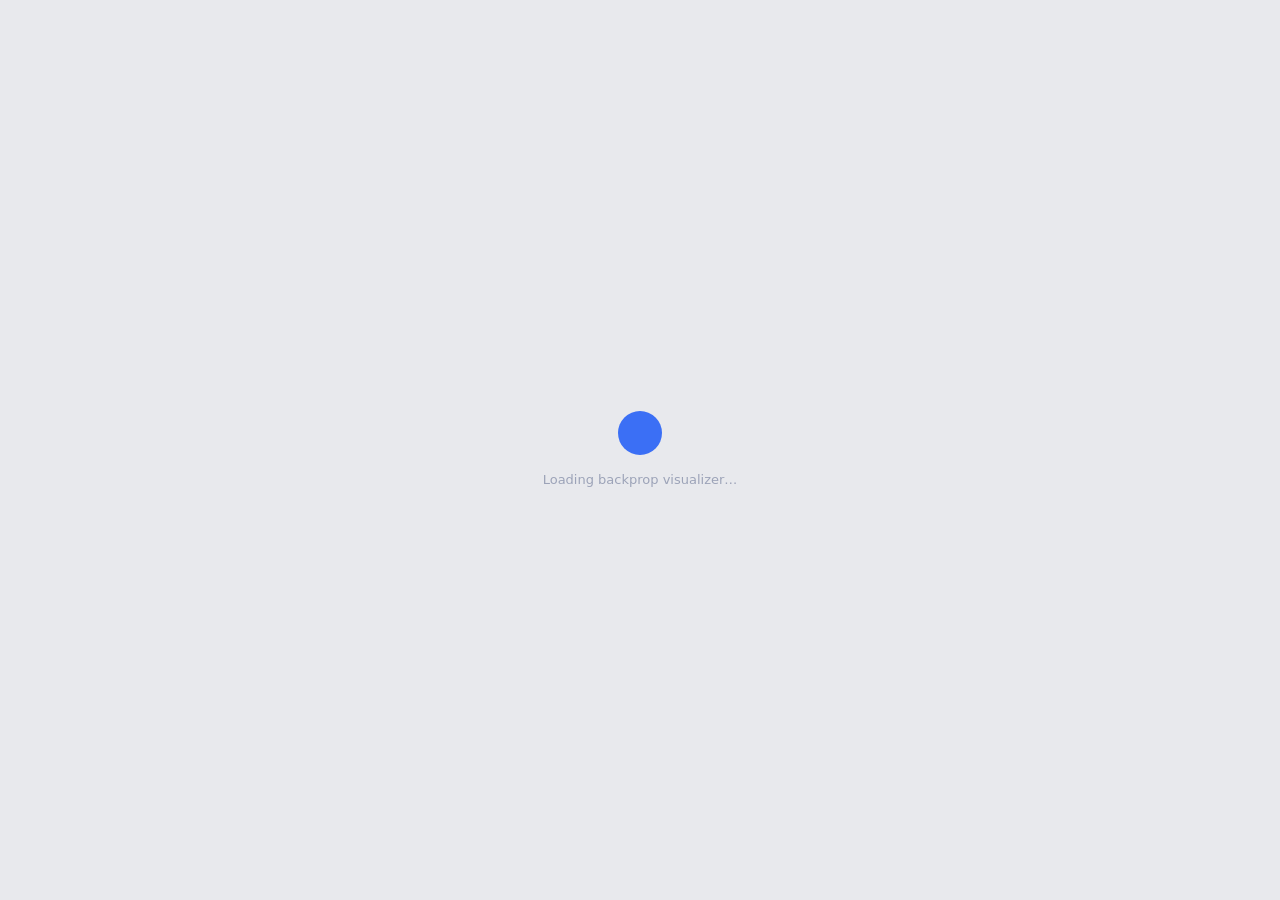
<file: TeachingNNs/backprop-visualizer/index.html>
<!DOCTYPE html>
<html lang="en">
<head>
<meta charset="UTF-8">
<title>Backpropagation Flowchart Visualizer</title>
<meta name="viewport" content="width=device-width, initial-scale=1">
<link rel="stylesheet" href="styles.css">
<link rel="stylesheet" href="https://pyscript.net/releases/2024.11.1/core.css">
<script type="module" src="https://pyscript.net/releases/2024.11.1/core.js"></script>
<script src="https://cdn.plot.ly/plotly-2.32.0.min.js"></script>
</head>
<body>
<div id="loading-splash" class="loading-splash">
  <div class="loading-orb"></div>
  <div class="loading-label">Loading backprop visualizer…</div>
</div>
<div id="app" class="page-wrap hidden">
  <div id="left-panel" class="card panel">
    <div id="setup-row">
      <label>P1 (<input id="p1x" type="number" value="1" class="eq-num-input tiny">, <input id="p1y" type="number" value="2" class="eq-num-input tiny">)</label>
      <label>P2 (<input id="p2x" type="number" value="2" class="eq-num-input tiny">, <input id="p2y" type="number" value="4" class="eq-num-input tiny">)</label>
      <label>Error
        <select id="error-select" class="channel-select">
          <option value="mse">MSE</option>
          <option value="mae">MAE</option>
          <option value="custom">Custom…</option>
        </select>
      </label>
      <input id="custom-error-input" class="custom-eq-input hidden" placeholder="e.g. abs(pred - y)**1.5">
      <label>Learning rate <input id="lr-input" type="number" value="0.1" step="0.01" class="eq-num-input wide"></label>
      <button id="randomize-btn" class="btn-add-device btn-small">🎲 Randomize Weights</button>
    </div>
    <div id="network-diagram-panel">
      <div class="section-label">Current Network</div>
      <div class="net-diagram" id="live-network-diagram">
        <div class="node-card input-node tip" data-tip="x — the input feature value">x</div>
        <div class="flow-arrow">→</div>
        <div class="eq-node linear-node tip" id="live-network-eq" data-tip="ŷ = w·x + b — current model">w·x + b</div>
        <div class="eq-op">→</div>
        <div class="node-card output-node tip" data-tip="ŷ — network's output for x">y</div>
      </div>
    </div>
    <div id="explanation-row">
      <div id="w-slice-panel" class="slice-plot-panel slice-plot-inactive">
        <div class="section-label">Loss vs w</div>
        <div id="w-slice-plot"></div>
      </div>
      <div id="flowchart-panel">
        <!-- flowchart skeleton is built once by main.py and updated in place -->
      </div>
      <div id="b-slice-panel" class="slice-plot-panel slice-plot-inactive">
        <div class="section-label">Loss vs b</div>
        <div id="b-slice-plot"></div>
      </div>
    </div>
    <div id="controls-row">
      <div class="play-controls">
        <button id="back-epoch-btn" class="btn-flow-control btn-back" title="Back an Epoch">‹‹</button>
        <button id="back-step-btn" class="btn-flow-control btn-back" title="Back a Step">‹</button>
        <button id="step-btn" class="btn-flow-control" title="Step">›</button>
        <button id="epoch-btn" class="btn-flow-control" title="Run Epoch">››</button>
      </div>
    </div>
    <button id="toggle-explanation-btn" class="btn-toggle-explanation">Hide Explanation</button>
    <div class="play-float-group">
      <button id="reset-btn" class="btn-flow-control btn-reset" title="Reset">⟲</button>
      <button id="play-pause-btn" class="btn-flow-control btn-play-float" title="Play">▶</button>
    </div>
  </div>
  <div id="right-panel" class="panel">
    <div class="card plot-card">
      <h3>Network Prediction</h3>
      <div id="prediction-plot"></div>
    </div>
    <div class="card plot-card">
      <div id="loss-plot"></div>
    </div>
  </div>
</div>
<script type="py" src="./main.py" config="./pyscript.toml"></script>
</body>
</html>
</file>
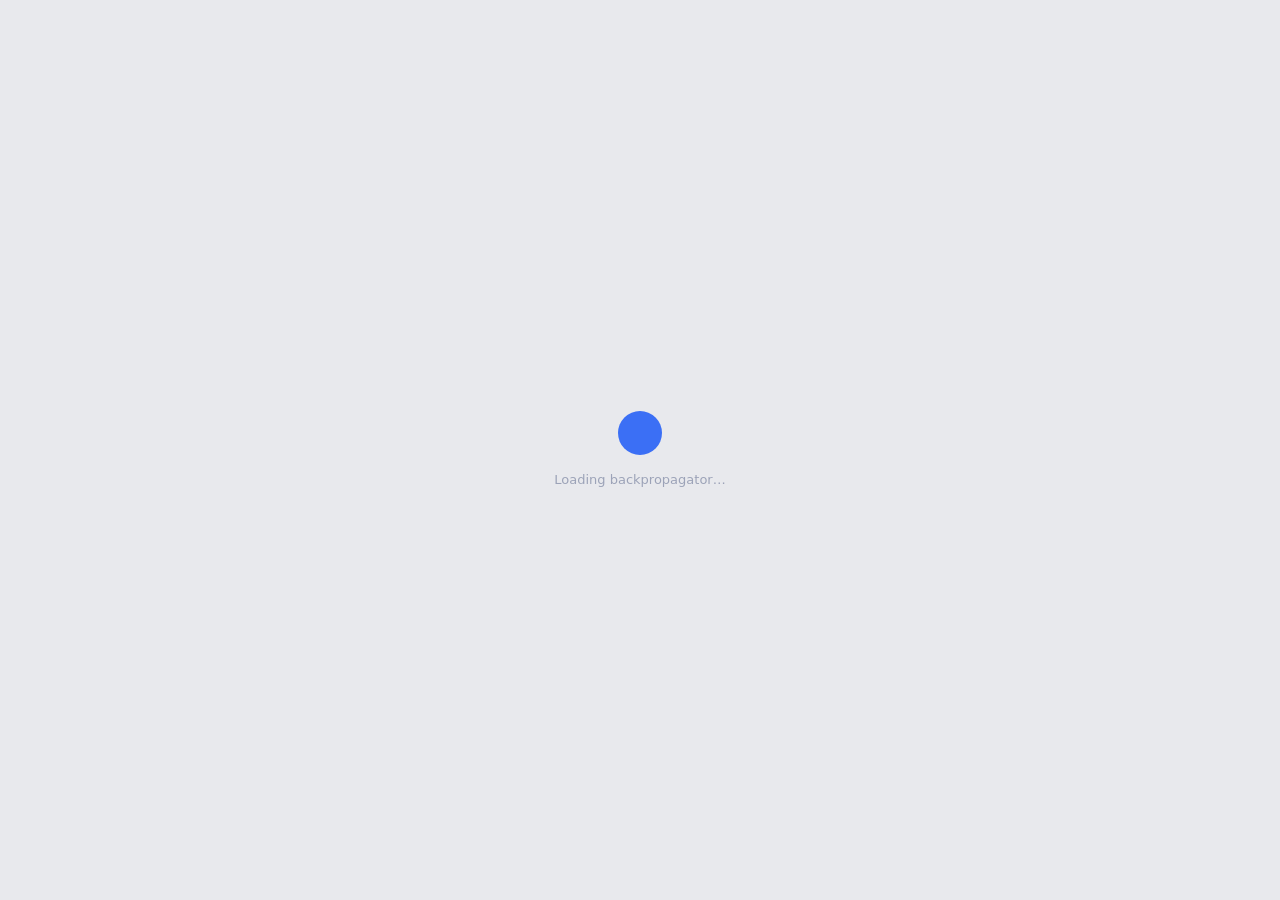
<file: TeachingNNs/horizontal-backpropagator/index.html>
<!DOCTYPE html>
<html lang="en">
<head>
<meta charset="UTF-8">
<title>Horizontal Backpropagator</title>
<meta name="viewport" content="width=device-width, initial-scale=1">
<link rel="stylesheet" href="styles.css">
<link rel="stylesheet" href="https://pyscript.net/releases/2026.3.1/core.css">
<script type="module" src="https://pyscript.net/releases/2026.3.1/core.js"></script>
<script src="https://cdn.plot.ly/plotly-2.32.0.min.js"></script>
</head>
<body>
<div id="loading-splash" class="loading-splash">
    <div class="loading-orb"></div>
    <div class="loading-label">Loading backpropagator…</div>
</div>

<div id="app" class="page-wrap hidden">

    <!-- ── Top panel: full-width network diagram ─────────────────────── -->
    <div class="card top-panel">
        <div class="top-panel-header">
            <div class="section-label">Network</div>
            <div class="top-panel-controls">
                <label class="biases-toggle" title="Include a bias term on every neuron">
                    <input type="checkbox" id="biases-toggle">
                    <span class="toggle-track"><span class="toggle-thumb"></span></span>
                    <span class="toggle-label">Biases</span>
                </label>
                <label class="lr-control" title="Step size used by Step / Run epoch / Play">
                    <span class="lr-label">Learning rate</span>
                    <input type="number" id="lr-input" class="eq-num-input wide" value="0.1" step="0.01" min="0.001">
                </label>
                <button id="randomize-weights-btn" class="btn-pill">🎲 Randomize weights</button>
            </div>
        </div>

        <div class="network-wrap" id="network-wrap">
            <div class="diagram-canvas" id="diagram-canvas">
                <svg id="grad-arrow-svg" class="grad-arrow-svg" aria-hidden="true"></svg>
                <div id="grad-label-layer" class="grad-label-layer"></div>

                <div class="net-diagram">
                    <div class="node-card input-node">x</div>
                    <div class="layers-track" id="layers-track"><!-- built by diagram_render.py --></div>
                    <div class="flow-arrow">→</div>
                    <div class="node-card output-node" id="output-node-box">ŷ</div>
                    <div class="flow-arrow">→</div>
                    <div class="node-card loss-node" id="loss-node-box">
                        L
                        <div class="loss-readout" id="loss-readout">–</div>
                    </div>
                </div>
                <button id="add-layer-btn" class="btn-add-layer" title="Add a layer (one neuron + its own activation function)">
                    + Layer
                </button>
            </div>
        </div>

        <div class="training-controls-row">
            <div class="controls-spacer"></div>
            <div class="play-controls">
                <button id="back-epoch-btn" class="btn-flow-control btn-back" title="Back an Epoch">‹‹</button>
                <button id="back-step-btn" class="btn-flow-control btn-back" title="Back a Step">‹</button>
                <button id="step-btn" class="btn-flow-control" title="Step">›</button>
                <button id="epoch-btn" class="btn-flow-control" title="Run Epoch">››</button>
            </div>
            <div class="play-reset-group">
                <button id="reset-btn" class="btn-flow-control btn-reset" title="Reset">⟲</button>
                <button id="play-pause-btn" class="btn-flow-control btn-play" title="Play">▶</button>
            </div>
        </div>
    </div>

    <!-- ── Bottom half: data table | current fit | loss, side by side ──── -->
    <div class="bottom-row">

        <div class="card dataset-card">
            <div class="panel-header">
                <span class="section-label">Training data</span>
            </div>
            <div class="dataset-table">
                <div class="dataset-row dataset-row-header">
                    <span class="dataset-row-header-x">x</span><span class="dataset-row-header-y">y</span><span></span>
                </div>
                <div class="dataset-rows" id="dataset-rows"></div>
            </div>
            <div class="dataset-add-row" id="dataset-add-row"></div>
        </div>

        <div class="card plot-card">
            <h3>Current fit</h3>
            <div id="fit-plot"></div>
        </div>

        <div class="card plot-card">
            <h3>Loss</h3>
            <div id="loss-plot"></div>
        </div>

    </div>

</div>

<!-- ── Activation help popover ───────────────────────────────── -->
<div id="act-help-popover" class="act-help-popover hidden">
    <div class="act-help-inner">
        <div class="act-help-header">
            <span class="act-help-title">Activation functions</span>
            <button class="btn-icon" id="close-act-help-btn">
                <svg width="15" height="15" viewBox="0 0 24 24" fill="none"
                     stroke="currentColor" stroke-width="2">
                    <path d="M18 6L6 18M6 6l12 12"/>
                </svg>
            </button>
        </div>
        <p class="act-help-intro">
            An activation function is applied to a neuron's weighted output before it becomes
            usable downstream. It introduces non-linearity so the network can learn
            complex patterns.
        </p>
        <div class="act-help-list">
            <div class="act-help-item">
                <span class="act-help-name">None</span>
                <span class="act-help-desc">No transformation. Output passes through unchanged (identity).</span>
            </div>
            <div class="act-help-item">
                <span class="act-help-name">ReLU</span>
                <span class="act-help-desc">Sets negative values to zero. Fast and widely used in deep learning.</span>
            </div>
            <div class="act-help-item">
                <span class="act-help-name">Leaky ReLU</span>
                <span class="act-help-desc">Like ReLU, but negative values get a small slope (×0.01) instead of a hard zero -- keeps a little gradient flowing even when the input is negative.</span>
            </div>
            <div class="act-help-item">
                <span class="act-help-name">Sigmoid</span>
                <span class="act-help-desc">Squashes output to (0, 1). Good for probability outputs.</span>
            </div>
            <div class="act-help-item">
                <span class="act-help-name">Tanh</span>
                <span class="act-help-desc">Squashes output to (−1, 1). Zero-centred, often better than Sigmoid.</span>
            </div>
            <div class="act-help-item">
                <span class="act-help-name">Softplus</span>
                <span class="act-help-desc">Smooth approximation of ReLU. Always positive with no hard zero.</span>
            </div>
        </div>
    </div>
</div>

<script type="py" src="https://raw.githubusercontent.com/tuftsceeo/spike-neural-nets/refs/heads/main/TeachingNNs/horizontal-backpropagator/main.py" config="./pyscript.toml"></script>
</body>
</html>
</file>
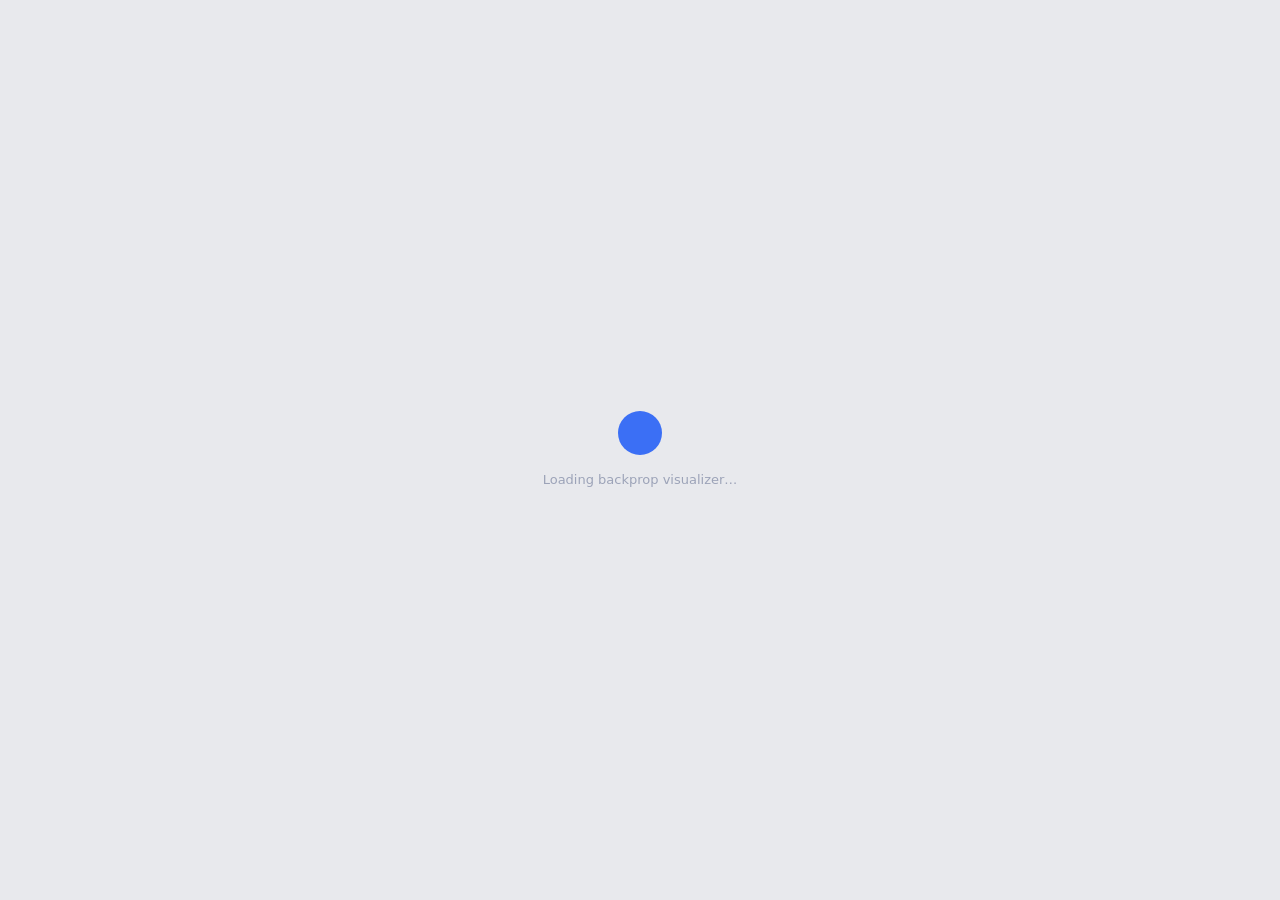
<file: Webpages/gradient-descent-visualization/index.html>
<!DOCTYPE html>
<html lang="en">
<head>
<meta charset="UTF-8">
<title>Gradient Descent Visualizer</title>
<meta name="viewport" content="width=device-width, initial-scale=1">
<link rel="stylesheet" href="styles.css">
<link rel="stylesheet" href="https://pyscript.net/releases/2024.11.1/core.css">
<script type="module" src="https://pyscript.net/releases/2024.11.1/core.js"></script>
<script src="https://cdn.plot.ly/plotly-2.32.0.min.js"></script>
</head>
<body>
<div id="loading-splash" class="loading-splash">
    <div class="loading-orb"></div>
    <div class="loading-label">Loading backprop visualizer…</div>
</div>
<div id="app" class="page-wrap hidden">
    <div id="left-panel" class="card panel">

        <!-- Row 1: error/lr on the left; network diagram truly centered on
             the full panel width (1fr / auto / 1fr grid keeps the center
             column centered regardless of how wide the left column is) -->
        <div id="row-network" class="panel-row">
            <div id="controls-cell">
                <label>Error
                    <select id="error-select" class="channel-select">
                        <option value="mse">MSE</option>
                        <option value="mae">MAE</option>
                        <option value="custom">Custom…</option>
                    </select>
                </label>
                <input id="custom-error-input" class="custom-eq-input hidden" placeholder="e.g. abs(pred - y)**1.5">
                <label>Learning rate <input id="lr-input" type="number" value="0.1" step="0.01" class="eq-num-input wide"></label>
            </div>

            <div id="network-cell">
                <div class="section-label">Current Network</div>
                <div class="net-diagram" id="live-network-diagram">
                    <div class="node-card input-node tip" data-tip="x — the input feature value">x</div>
                    <div class="flow-arrow">→</div>
                    <div class="eq-node linear-node tip" id="live-network-eq" data-tip="ŷ = w·x + b — current model">w·x + b</div>
                    <div class="eq-op">→</div>
                    <div class="node-card output-node tip" data-tip="ŷ — network's output for x">y</div>
                </div>
            </div>

            <button id="randomize-btn" class="btn-add-device btn-small">🎲 Randomize</button>
        </div>

        <!-- Row 2: dataset on the left; pass-through diagrams truly
             centered on the full panel width, same grid trick -->
        <div id="row-dataset" class="panel-row">
            <div id="dataset-section">
                <div class="section-label">Dataset</div>
                <div class="dataset-row">
                    <label>P1 (<input id="p1x" type="number" value="1" class="eq-num-input tiny">, <input id="p1y" type="number" value="2" class="eq-num-input tiny">)</label>
                </div>
                <div class="dataset-row">
                    <label>P2 (<input id="p2x" type="number" value="2" class="eq-num-input tiny">, <input id="p2y" type="number" value="4" class="eq-num-input tiny">)</label>
                </div>
            </div>

            <div id="point-pass-stack">
                <!-- point-box-p1 / point-box-p2 (forward-pass mini diagrams)
                     are built once by main.py -->
            </div>
        </div>

        <!-- Row 3: calculations / error plots (unchanged) -->
        <div id="bottom-section">
            <div id="w-slice-panel" class="slice-plot-panel slice-plot-inactive">
                <div class="section-label">Loss vs w</div>
                <div id="w-slice-plot"></div>
            </div>
            <div id="flowchart-panel">
                <!-- flowchart skeleton (error/grad/update/final rows) is built once by main.py -->
            </div>
            <div id="b-slice-panel" class="slice-plot-panel slice-plot-inactive">
                <div class="section-label">Loss vs b</div>
                <div id="b-slice-plot"></div>
            </div>
        </div>

        <!-- Row 4: buttons (unchanged) -->
        <div id="controls-row">
            <div class="play-controls">
                <button id="back-epoch-btn" class="btn-flow-control btn-back" title="Back an Epoch">‹‹</button>
                <button id="back-step-btn" class="btn-flow-control btn-back" title="Back a Step">‹</button>
                <button id="step-btn" class="btn-flow-control" title="Step">›</button>
                <button id="epoch-btn" class="btn-flow-control" title="Run Epoch">››</button>
            </div>
        </div>
        <button id="toggle-explanation-btn" class="btn-toggle-explanation">Hide Explanation</button>
        <div class="play-float-group">
            <button id="reset-btn" class="btn-flow-control btn-reset" title="Reset">⟲</button>
            <button id="play-pause-btn" class="btn-flow-control btn-play-float" title="Play">▶</button>
        </div>
    </div>
    <div id="right-panel" class="panel">
        <div class="card plot-card">
            <h3>Network Prediction</h3>
            <div id="prediction-plot"></div>
        </div>
        <div class="card plot-card">
            <div id="loss-plot"></div>
        </div>
    </div>
</div>
<script type="py" src="./main.py" config="./pyscript.toml"></script>
</body>
</html>
</file>
<file: TeachingNNs/backprop-visualizer/styles.css>
/* ── Reset ─────────────────────────────────────────────────────── */
*, *::before, *::after { box-sizing: border-box; margin: 0; padding: 0; }

:root {
    --page-bg:      #e8e9ed;
    --card-bg:      #ffffff;
    --card-shadow:  0 4px 24px rgba(0,0,0,0.10), 0 1px 4px rgba(0,0,0,0.06);
    --card-radius:  20px;

    --border:       #e2e4ea;
    --border-mid:   #c8cbd6;

    --text-primary:   #1a1d2e;
    --text-secondary: #5a5f7a;
    --text-muted:     #9ca3b8;

    --blue:         #1e40af;
    --blue-bright:  #3b6ff5;
    --blue-light:   #eef2fe;
    --blue-mid:     #b8cafc;

    --teal:         #0891b2;
    --teal-light:   #e0f6fb;
    --teal-dark:    #0e6b7a;

    --orange-dark:  #b45309;

    --amber:        #d97706;
    --amber-light:  #fef3c7;
    --amber-mid:    #fde68a;

    --green:        #059669;
    --green-light:  #d1fae5;

    --purple:       #7c3aed;
    --purple-light: #ede9fe;
    --purple-mid:   #c4b5fd;

    --red:          #dc2626;
    --red-light:    #fee2e2;

    --in-bg:        #f0f9ff;
    --in-border:    #bae6fd;
    --out-bg:       #f0fdf4;
    --out-border:   #bbf7d0;
    --eq-bg:        #fffbeb;
    --eq-border:    #fde68a;

    --flow-bg:      #eaf1ff;
    --flow-border:  #93b4fb;

    --font-ui:   'Plus Jakarta Sans', 'Inter', system-ui, sans-serif;
    --font-mono: 'JetBrains Mono', monospace;
}

html, body {
    height: 100%;
    overflow: hidden;
    background: var(--page-bg);
    color: var(--text-primary);
    font-family: var(--font-ui);
    font-size: 14px;
    line-height: 1.4;
    -webkit-font-smoothing: antialiased;
}

body {
    padding: 14px;
}

/* ── Loading splash ────────────────────────────────────────────── */
.loading-splash {
    position: fixed; inset: 0;
    display: flex; flex-direction: column;
    align-items: center; justify-content: center; gap: 16px;
    background: var(--page-bg); z-index: 999;
}
.loading-orb {
    width: 44px; height: 44px; border-radius: 50%;
    background: var(--blue-bright);
    animation: orb-pulse 1.3s ease-in-out infinite;
}
@keyframes orb-pulse {
    0%, 100% { transform: scale(0.75); opacity: 0.5; }
    50%       { transform: scale(1);   opacity: 1; }
}
.loading-label { font-size: 13px; color: var(--text-muted); }

/* ── Page layout: everything fits in the viewport, no page scroll ── */
.page-wrap {
    width: 100%;
    height: calc(100vh - 28px);
    display: flex;
    flex-direction: row;
    align-items: stretch;
    gap: 14px;
}

.panel {
    display: flex;
    flex-direction: column;
    gap: 12px;
    min-width: 0;
    min-height: 0;
}

#left-panel {
    flex: 1 1 62%;
    min-width: 0;
    min-height: 0;
    padding: 14px 18px;
    display: flex;
    flex-direction: column;
    gap: 10px;
    position: relative;
}

#right-panel {
    flex: 0 0 360px;
    min-height: 0;
}

/* ── Shared card shell ─────────────────────────────────────────── */
.card {
    background: var(--card-bg);
    border-radius: var(--card-radius);
    box-shadow: var(--card-shadow);
}

/* ── Setup row: everything on one line ────────────────────────── */
#setup-row {
    display: flex;
    align-items: center;
    flex-wrap: wrap;
    gap: 10px 16px;
    font-size: 12px;
    font-weight: 600;
    color: var(--text-secondary);
    flex-shrink: 0;
    padding-bottom: 10px;
    border-bottom: 1.5px solid var(--border);
}

#setup-row label {
    display: flex;
    align-items: center;
    gap: 6px;
    white-space: nowrap;
}

.eq-num-input {
    background: var(--blue-light);
    border: 2px solid var(--blue-mid);
    border-radius: 7px;
    color: var(--blue);
    font-family: var(--font-mono);
    font-weight: 700;
    text-align: center;
    transition: border-color 0.15s, background 0.15s;
    -moz-appearance: textfield;
    appearance: textfield;
}
.eq-num-input::-webkit-inner-spin-button,
.eq-num-input::-webkit-outer-spin-button {
    -webkit-appearance: none;
    margin: 0;
}
.eq-num-input:focus {
    outline: none;
    border-color: var(--blue-bright);
    background: #fff;
}

.eq-num-input.tiny {
    width: 36px;
    padding: 3px 4px;
    font-size: 11px;
}

.eq-num-input.wide {
    width: 52px;
    padding: 3px 5px;
    font-size: 11px;
}

.btn-small {
    padding: 6px 14px;
    font-size: 12px;
}

#setup-row.controls-locked {
    opacity: 0.45;
    pointer-events: none;
    filter: grayscale(0.4);
    transition: opacity 0.2s, filter 0.2s;
}

/* ── Live network diagram: always visible, updates as weights change ── */
#network-diagram-panel {
    display: flex;
    flex-direction: column;
    align-items: center;
    padding: 3px 0 16px;
    flex-shrink: 0;
    border-bottom: 1.5px solid var(--border);
    gap: 8px;
}

.section-label {
    font-size: 11px;
    font-weight: 700;
    letter-spacing: 0.08em;
    text-transform: uppercase;
    color: var(--text-muted);
}

#live-network-diagram {
    gap: 14px;
}
#live-network-diagram .node-card {
    font-size: 18px;
    padding: 14px 22px;
    border-radius: 16px;
}
#live-network-diagram .flow-arrow,
#live-network-diagram .eq-op {
    font-size: 26px;
}
#live-network-eq {
    font-size: 20px;
    padding: 16px 26px;
    border-radius: 80px;
}
#live-network-eq.highlight-pulse {
    background: var(--amber-light) !important;
    border-color: var(--amber) !important;
    box-shadow: 0 0 0 4px rgba(217,119,6,0.18);
}

#live-network-eq .dir-arrow {
    margin: 0 3px;
}

#live-network-eq {
    transition: background 0.2s, border-color 0.2s;
}

/* ── Explanation row: w-slice plot | flowchart | b-slice plot ───── */
#explanation-row {
    flex: 1 1 auto;
    min-height: 0;
    display: flex;
    flex-direction: row;
    align-items: stretch;
    gap: 10px;
    width: 100%;
}

/* ── Flowchart panel: single, non-scrolling, fills remaining space ── */
#flowchart-panel {
    flex: 1 1 46%;
    min-width: 0;
    min-height: 0;
    display: flex;
    flex-direction: column;
    align-items: center;
    justify-content: center;
    overflow: visible;
}

/* ── Slim side plots showing E vs w (left) and E vs b (right) ───── */
.slice-plot-panel {
    flex: 1 1 27%;
    min-width: 0;
    min-height: 0;
    display: flex;
    flex-direction: column;
    gap: 3px;
    padding: 0 4px;
    /* Nudge down so the plot body lines up with the flowchart's
       flow-wrap section rather than overlapping the point-calc
       boxes sitting above it. */
    margin-top: 56px;
    transition: opacity 0.2s, filter 0.2s;
}

.slice-plot-panel .section-label {
    font-size: 9px;
    text-align: center;
    flex-shrink: 0;
}

#w-slice-plot, #b-slice-plot {
    flex: 1 1 auto;
    min-height: 0;
    width: 100%;
}

.slice-plot-inactive {
    opacity: 0.35;
    filter: grayscale(0.6);
}

.epoch-block {
    width: 100%;
    height: 100%;
    display: flex;
    flex-direction: column;
    justify-content: center;
    gap: 10px;
}

.epoch-block-header {
    font-size: 12px;
    font-weight: 700;
    letter-spacing: 0.08em;
    text-transform: uppercase;
    color: var(--text-muted);
    text-align: center;
    flex-shrink: 0;
}

.point-row {
    display: flex;
    justify-content: center;
    align-items: stretch;
    gap: 24px;
    flex-wrap: nowrap;
    flex-shrink: 0;
    width: 100%;
}

.point-calc-box {
    display: flex;
    align-items: center;
    gap: 6px;
    border: 2px solid var(--border-mid);
    border-radius: 14px;
    padding: 6px 10px;
    background: #f8f9fc;
    transition: opacity 0.2s, filter 0.2s, border-color 0.2s, background 0.2s;
    flex: 0 0 auto;
    min-width: 0;
}

.net-diagram {
    display: flex;
    align-items: center;
    gap: 6px;
}

.net-diagram .flow-arrow {
    color: var(--text-muted);
    font-size: 14px;
    font-weight: 700;
}

.linear-node {
    background: var(--eq-bg);
    border: 2px solid var(--eq-border);
    border-radius: 10px;
    padding: 6px 10px;
    font-size: 12px;
    min-width: 128px;
    text-align: center;
}

.node-card {
    border-radius: 12px;
    border: 2px solid var(--border);
    background: var(--card-bg);
    transition: border-color 0.15s;
    padding: 5px 9px;
    font-family: var(--font-mono);
    font-size: 11px;
    font-weight: 600;
    min-width: 82px;
    text-align: center;
}
.input-node  { background: var(--in-bg);  border-color: var(--in-border); }
.output-node { background: var(--out-bg); border-color: var(--out-border); }

.target-note {
    display: block;
    font-size: 9px;
    font-weight: 600;
    color: var(--text-muted);
    margin-top: 1px;
}

/* ── Equation oval node ────────────────────────────────────────── */
.eq-node {
    width: max-content;
    min-width: 108px;
    background: var(--eq-bg);
    border: 2.5px solid var(--eq-border);
    border-radius: 60px;
    padding: 7px 13px;
    display: flex;
    align-items: center;
    justify-content: center;
    font-family: var(--font-mono);
    font-size: 12px;
    font-weight: 700;
    color: var(--text-primary);
    white-space: nowrap;
}

.eq-op {
    color: var(--amber);
    font-weight: 700;
    font-size: 14px;
    margin: 0 4px;
}

/* Flowchart explainer boxes (error/grad/update/final) are blue;
   the linear-node in the network diagrams stays yellow (.eq-node default). */
.error-node, .grad-node, .update-node {
    background: var(--flow-bg) !important;
    border-color: var(--flow-border) !important;
}

.custom-eq-input {
    background: #fff;
    border: 1.5px solid var(--purple-mid);
    border-radius: 8px;
    font-family: var(--font-mono);
    font-size: 11px;
    font-weight: 600;
    color: var(--text-primary);
    padding: 5px 8px;
    min-width: 160px;
}
.custom-eq-input:focus { outline: none; border-color: var(--purple); }

.channel-select {
    background: var(--blue-light);
    border: 2px solid var(--blue-mid);
    border-radius: 7px;
    color: var(--blue);
    font-family: var(--font-ui);
    font-size: 11px;
    font-weight: 700;
    padding: 4px 7px; cursor: pointer;
    transition: border-color 0.15s, background 0.15s;
}
.channel-select:focus { outline: none; border-color: var(--blue-bright); background: #fff; }
.channel-select:hover { background: #dbeafe; }

.hidden { display: none !important; }

/* ── Hover tooltips: short calc explainer on any diagram node ────── */
.tip {
    position: relative;
    cursor: help;
}
.tip::after {
    content: attr(data-tip);
    position: absolute;
    bottom: calc(100% + 9px);
    left: 50%;
    transform: translateX(-50%) translateY(4px);
    background: var(--text-primary);
    color: #fff;
    font-family: var(--font-ui);
    font-size: 10.5px;
    font-weight: 600;
    line-height: 1.3;
    padding: 6px 10px;
    border-radius: 8px;
    white-space: nowrap;
    opacity: 0;
    pointer-events: none;
    transition: opacity 0.15s, transform 0.15s;
    z-index: 60;
    box-shadow: 0 4px 14px rgba(0,0,0,0.22);
}
.tip:hover::after {
    opacity: 1;
    transform: translateX(-50%) translateY(0);
}

.w-color { color: var(--teal-dark) !important; }
.b-color { color: var(--orange-dark) !important; }

/* ── Flowchart rows ────────────────────────────────────────────── */
.flowchart-wrap {
    position: relative;
    display: flex;
    flex-direction: column;
    align-items: center;
    gap: 12px;
    padding: 8px 0 2px;
    flex: 1 1 auto;
    min-height: 0;
    justify-content: center;
}

.flow-row {
    display: flex;
    gap: 20px;
    justify-content: center;
    flex-wrap: wrap;
    position: relative;
    z-index: 2;
    width: 100%;
}

.update-cell {
    display: flex;
    align-items: center;
    gap: 5px;
}

.dir-arrow {
    font-weight: 800;
    font-size: 16px;
    color: var(--text-muted);
}
.dir-arrow.dir-up   { color: var(--green); }
.dir-arrow.dir-down { color: var(--purple); }

.final-param .dir-arrow {
    font-size: 20px;
}

.final-param {
    font-family: var(--font-mono);
    font-size: 12px;
    font-weight: 700;
    color: var(--text-primary);
    display: flex;
    align-items: center;
    gap: 8px;
    background: var(--flow-bg);
    border: 1.5px solid var(--flow-border);
    border-radius: 10px;
    padding: 6px 14px;
    min-width: 100px;
    justify-content: center;
}

/* ── Step-progress states: gray out boxes not yet reached this epoch,
   highlight the box currently being computed in yellow/amber ─────── */
.state-inactive .eq-node,
.state-inactive .final-param,
.state-inactive.point-calc-box {
    opacity: 0.35;
    filter: grayscale(0.6);
}

.state-active .eq-node:not(.linear-node),
.state-active .final-param,
.state-active.point-calc-box {
    background: var(--amber-light) !important;
    border-color: var(--amber) !important;
    box-shadow: 0 0 0 3px rgba(217,119,6,0.15);
}

.state-done .eq-node,
.state-done .final-param,
.state-done.point-calc-box {
    opacity: 1;
    filter: none;
}

/* ── Bottom controls row: compact, three play buttons only ───────── */
#controls-row {
    display: flex;
    align-items: center;
    justify-content: center;
    flex-shrink: 0;
    padding-top: 8px;
    border-top: 1.5px solid var(--border);
}

.play-controls {
    display: flex;
    align-items: center;
    gap: 10px;
}

.btn-flow-control {
    width: 46px; height: 46px;
    border-radius: 50%;
    border: none;
    background: var(--blue-bright);
    color: #fff;
    font-size: 17px;
    font-weight: 700;
    cursor: pointer;
    display: flex; align-items: center; justify-content: center;
    box-shadow: 0 3px 12px rgba(59,111,245,0.35);
    transition: opacity 0.15s, transform 0.1s;
}
.btn-flow-control:hover:not(:disabled) { opacity: 0.88; }
.btn-flow-control:active:not(:disabled) { transform: scale(0.94); }
.btn-flow-control:disabled { opacity: 0.35; cursor: not-allowed; }
.btn-flow-control.is-playing {
    background: var(--red);
    box-shadow: 0 3px 12px rgba(220,38,38,0.30);
}

.btn-flow-control.btn-back {
    background: var(--purple);
    box-shadow: 0 3px 12px rgba(124,58,237,0.35);
}

/* Play + Reset float together in the bottom-right corner of the
   panel, separate from the step/epoch/back controls. */
.play-float-group {
    position: absolute;
    bottom: 14px;
    right: 18px;
    display: flex;
    align-items: center;
    gap: 10px;
}

.btn-play-float {
    background: var(--green);
    box-shadow: 0 4px 14px rgba(5,150,105,0.4);
    font-size: 18px;
    width: 50px;
    height: 50px;
    padding-left: 3px; /* the ▶ glyph is visually left-heavy; nudge right to center it */
}
.btn-play-float.is-playing {
    background: var(--red);
    box-shadow: 0 4px 14px rgba(220,38,38,0.35);
    padding-left: 0; /* the ❚❚ glyph is already visually centered */
}

.btn-reset {
    background: var(--amber);
    box-shadow: 0 4px 14px rgba(217,119,6,0.4);
    font-size: 20px;
    width: 50px;
    height: 50px;
    padding-top: 2px; /* the ⟲ glyph sits slightly high in its own box; nudge down to center it */
}
.btn-reset:hover:not(:disabled) { opacity: 0.85; }

/* Show/Hide Explanation toggle floats bottom-left, mirroring Play */
.btn-toggle-explanation {
    position: absolute;
    bottom: 14px;
    left: 18px;
    padding: 8px 16px;
    border-radius: 99px;
    border: 2px solid var(--border-mid);
    background: #fff;
    color: var(--text-secondary);
    font-family: var(--font-ui);
    font-size: 11px;
    font-weight: 700;
    cursor: pointer;
    transition: background 0.15s, border-color 0.15s, transform 0.1s;
}
.btn-toggle-explanation:hover { background: var(--blue-light); border-color: var(--blue-mid); color: var(--blue-bright); }
.btn-toggle-explanation:active { transform: scale(0.96); }

.zoom-control {
    display: flex;
    align-items: center;
    gap: 6px;
    padding: 3px 8px;
    border-radius: 99px;
    background: #f1f2f7;
    border: 1.5px solid var(--border-mid);
}
.zoom-level {
    min-width: 34px;
    text-align: center;
    font-family: var(--font-mono);
    font-size: 11px;
    font-weight: 700;
    color: var(--text-secondary);
    user-select: none;
}

.btn-add-device {
    display: inline-flex;
    align-items: center;
    gap: 6px;
    padding: 8px 16px;
    border-radius: 99px;
    background: var(--blue-bright);
    color: #fff;
    font-family: var(--font-ui);
    font-size: 12px;
    font-weight: 600;
    border: none;
    cursor: pointer;
    transition: opacity 0.15s, transform 0.1s;
}
.btn-add-device:hover:not(:disabled)  { opacity: 0.88; }
.btn-add-device:active:not(:disabled) { transform: scale(0.97); }
.btn-add-device:disabled { opacity: 0.4; cursor: not-allowed; }

/* ── Right panel plots: shrink to fit, never overflow viewport ──── */
.plot-card {
    padding: 12px 16px;
    flex: 1 1 0;
    min-height: 0;
    display: flex;
    flex-direction: column;
    position: relative;
    overflow: hidden;
}
.plot-card h3 {
    font-size: 11px;
    font-weight: 700;
    letter-spacing: 0.06em;
    text-transform: uppercase;
    color: var(--text-muted);
    margin-bottom: 6px;
    flex-shrink: 0;
}
.plot-card > div[id$="-plot"] {
    flex: 1 1 0;
    min-height: 0;
    width: 100%;
    position: relative;
}
.plot-card > div[id$="-plot"] .js-plotly-plot,
.plot-card > div[id$="-plot"] .plot-container {
    width: 100% !important;
    height: 100% !important;
}

.act-help-desc {
    font-size: 11px;
    color: var(--text-secondary);
}

@keyframes row-in {
    from { opacity: 0; transform: translateY(6px) scale(0.98); }
    to   { opacity: 1; transform: translateY(0) scale(1); }
}

/* ── Responsive ────────────────────────────────────────────────── */
@media (max-width: 960px) {
    html, body { overflow: auto; height: auto; }
    .page-wrap { flex-direction: column; height: auto; }
    #right-panel { flex: 1 1 auto; width: 100%; }
    #left-panel { height: auto; }
    #flowchart-panel { min-height: 320px; }
    #explanation-row { flex-direction: column; }
    .slice-plot-panel { min-height: 160px; margin-top: 0; }
}
</file>
<file: TeachingNNs/horizontal-backpropagator/styles.css>
/* ── Reset ─────────────────────────────────────────────────────── */
*, *::before, *::after { box-sizing: border-box; margin: 0; padding: 0; }

:root {
    --page-bg:      #e8e9ed;
    --card-bg:      #ffffff;
    --card-shadow:  0 4px 24px rgba(0,0,0,0.10), 0 1px 4px rgba(0,0,0,0.06);
    --card-radius:  20px;

    --border:       #e2e4ea;
    --border-mid:   #c8cbd6;

    --text-primary:   #1a1d2e;
    --text-secondary: #5a5f7a;
    --text-muted:     #9ca3b8;

    --blue:         #1e40af;
    --blue-bright:  #3b6ff5;
    --blue-light:   #eef2fe;
    --blue-mid:     #b8cafc;

    --teal-dark:    #0e6b7a;
    --orange-dark:  #b45309;

    --amber:        #d97706;
    --amber-light:  #fef3c7;
    --amber-mid:    #fde68a;

    --green:        #059669;
    --green-light:  #d1fae5;

    --purple:       #7c3aed;
    --purple-light: #ede9fe;
    --purple-mid:   #c4b5fd;

    --red:          #dc2626;
    --red-light:    #fee2e2;

    --in-bg:        #f0f9ff;
    --in-border:    #bae6fd;
    --out-bg:       #f0fdf4;
    --out-border:   #bbf7d0;
    --eq-bg:        #fffbeb;
    --eq-border:    #fde68a;

    --font-ui:   'Plus Jakarta Sans', 'Inter', system-ui, sans-serif;
    --font-mono: 'JetBrains Mono', monospace;
}

html, body {
    min-height: 100%;
    background: var(--page-bg);
    color: var(--text-primary);
    font-family: var(--font-ui);
    font-size: 14px;
    line-height: 1.4;
    -webkit-font-smoothing: antialiased;
}

/* The layout below is sized to fit one screen, but if it doesn't (a tall
   diagram, a long dataset, a small window) the page scrolls instead of
   clipping content. */
body { padding: 10px; overflow-y: auto; overflow-x: hidden; }

.hidden { display: none !important; }

/* ── Loading splash ────────────────────────────────────────────── */
.loading-splash {
    position: fixed; inset: 0;
    display: flex; flex-direction: column;
    align-items: center; justify-content: center; gap: 16px;
    background: var(--page-bg); z-index: 999;
}
.loading-orb {
    width: 44px; height: 44px; border-radius: 50%;
    background: var(--blue-bright);
    animation: orb-pulse 1.3s ease-in-out infinite;
}
@keyframes orb-pulse {
    0%, 100% { transform: scale(0.75); opacity: 0.5; }
    50%       { transform: scale(1);   opacity: 1; }
}
.loading-label { font-size: 13px; color: var(--text-muted); }

/* ── Page layout: sized to fit one screen ─────────────────────────────
   A definite height (not min-height) is what makes .bottom-row's flex
   children -- the dataset table and the two plots -- actually share one
   bounded height instead of the dataset table growing past the plots
   whenever it has more rows than fit. If the top panel still ends up
   needing more room than the viewport has (a very tall diagram), flex
   items with flex-shrink:0 simply render past this height rather than
   getting clipped, and body's overflow-y:auto (below) makes that
   reachable by scrolling instead of lost. ─────────────────────────────── */
.page-wrap {
    width: 100%;
    height: calc(100vh - 20px);
    display: flex;
    flex-direction: column;
    gap: 10px;
}

.card {
    background: var(--card-bg);
    border-radius: var(--card-radius);
    box-shadow: var(--card-shadow);
}

.section-label {
    font-size: 11px;
    font-weight: 700;
    letter-spacing: 0.08em;
    text-transform: uppercase;
    color: var(--text-muted);
}

.btn-pill {
    display: inline-flex;
    align-items: center;
    gap: 6px;
    padding: 7px 14px;
    border-radius: 99px;
    background: var(--blue-bright);
    color: #fff;
    font-family: var(--font-ui);
    font-size: 12px;
    font-weight: 600;
    border: none;
    cursor: pointer;
    transition: opacity 0.15s, transform 0.1s;
    white-space: nowrap;
}
.btn-pill:hover  { opacity: 0.88; }
.btn-pill:active { transform: scale(0.97); }
.btn-pill.btn-small { padding: 5px 11px; font-size: 11px; }

.eq-num-input {
    background: var(--blue-light);
    border: 2px solid var(--blue-mid);
    border-radius: 7px;
    color: var(--blue);
    font-family: var(--font-mono);
    font-weight: 700;
    text-align: center;
    appearance: textfield;
}
.eq-num-input::-webkit-inner-spin-button,
.eq-num-input::-webkit-outer-spin-button { -webkit-appearance: none; margin: 0; }
.eq-num-input:focus { outline: none; border-color: var(--blue-bright); background: #fff; }
.eq-num-input.wide { width: 56px; padding: 4px 6px; font-size: 12px; }
.eq-num-input.tiny { width: 40px; padding: 3px 4px; font-size: 11px; }

/* ── Top panel ─────────────────────────────────────────────────── */
.top-panel {
    padding: 10px 18px 8px;
    display: flex;
    flex-direction: column;
    gap: 4px;
    flex-shrink: 0;
}

.top-panel-header {
    display: flex;
    align-items: center;
    justify-content: space-between;
    flex-wrap: wrap;
    gap: 8px;
}

.top-panel-controls {
    display: flex;
    align-items: center;
    gap: 12px;
    flex-wrap: wrap;
}

.lr-control, .biases-toggle {
    display: flex;
    align-items: center;
    gap: 6px;
    font-size: 11px;
    font-weight: 700;
    color: var(--text-secondary);
    text-transform: uppercase;
    letter-spacing: 0.04em;
    cursor: pointer;
}
.lr-control { cursor: default; text-transform: none; letter-spacing: normal; }

.biases-toggle input { display: none; }
.toggle-track {
    width: 32px; height: 18px;
    border-radius: 99px;
    background: var(--border-mid);
    position: relative;
    transition: background 0.18s;
    flex-shrink: 0;
}
.toggle-thumb {
    position: absolute;
    top: 2px; left: 2px;
    width: 14px; height: 14px;
    border-radius: 50%;
    background: #fff;
    box-shadow: 0 1px 3px rgba(0,0,0,0.3);
    transition: transform 0.18s;
}
.biases-toggle input:checked + .toggle-track { background: var(--orange-dark); }
.biases-toggle input:checked + .toggle-track .toggle-thumb { transform: translateX(14px); }

/* ── Network diagram ───────────────────────────────────────────────────
   .network-wrap scrolls horizontally once the chain gets wider than the
   panel, instead of wrapping onto a second line (which would grow the
   page vertically instead). .diagram-canvas is the positioned ancestor
   the gradient-arrow SVG and floating labels are anchored to -- since
   it's the thing that scrolls, the arrows/labels scroll right along with
   the boxes they're attached to.

   justify-content is flex-start, NOT center: centering an overflowing
   flex child with justify-content is a well-known trap -- the overflow
   on one side becomes impossible to reach by scrolling in some browsers,
   which is exactly the "can't scroll far enough left" bug this replaces.
   .diagram-canvas's own `margin: 0 auto` gets the same "centered when it
   fits" look, but because it's a margin (not container alignment) it
   correctly participates in the scrollable area on both sides. ───────── */
.network-wrap {
    display: flex;
    justify-content: flex-start;
    overflow-x: auto;
    overflow-y: visible;
    padding: 6px 8px;
    min-height: 220px;
}

.diagram-canvas {
    position: relative;
    display: flex;
    align-items: center;
    gap: 14px;
    flex-wrap: nowrap;
    flex-shrink: 0;
    padding: 74px 4px;
    margin: 0 auto;
}

.grad-arrow-svg {
    position: absolute;
    inset: 0;
    width: 100%;
    height: 100%;
    pointer-events: none;
    overflow: visible;
    z-index: 1;
}

.grad-label-layer {
    position: absolute;
    inset: 0;
    width: 100%;
    height: 100%;
    pointer-events: none;
    z-index: 2;
}

.grad-label {
    position: absolute;
    transform: translateX(-50%);
    text-align: center;
    background: rgba(255,255,255,0.92);
    border-radius: 8px;
    padding: 2px 6px;
    animation: row-in 0.2s ease;
    white-space: nowrap;
}

/* Alternating markers put every other label above the diagram instead of
   below, so labels along the chain get to spread across two rows of
   breathing room instead of piling onto one. */
.grad-label.above {
    transform: translate(-50%, -100%);
}

.grad-label-formula {
    font-family: var(--font-mono);
    font-size: 10px;
    font-weight: 700;
    color: var(--purple);
    white-space: nowrap;
}

.net-diagram {
    display: flex;
    align-items: center;
    gap: 8px;
    flex-wrap: nowrap;
    justify-content: center;
    position: relative;
    z-index: 3;
}

.node-card {
    border-radius: 14px;
    border: 2px solid var(--border);
    background: var(--card-bg);
    padding: 10px 16px;
    font-family: var(--font-mono);
    font-size: 15px;
    font-weight: 700;
    min-width: 56px;
    text-align: center;
    position: relative;
}
.input-node  { background: var(--in-bg);  border-color: var(--in-border); }
.output-node { background: var(--out-bg); border-color: var(--out-border); }

/* The loss lives in its own node after ŷ (not folded into ŷ's box), so it
   can be visibly the thing that gets computed and highlighted each epoch,
   distinctly from the network's own output. */
.loss-node {
    background: var(--red-light);
    border-color: #fca5a5;
    color: var(--red);
}

.loss-readout {
    font-size: 10px;
    font-weight: 700;
    color: var(--red);
    margin-top: 3px;
    letter-spacing: 0.02em;
}

@keyframes loss-pulse-anim {
    0%   { transform: scale(1); }
    45%  { transform: scale(1.22); background: #fecaca; border-color: var(--red); }
    100% { transform: scale(1); }
}
.loss-node.loss-pulse {
    animation: loss-pulse-anim 0.5s ease;
}

.flow-arrow {
    color: var(--text-muted);
    font-size: 20px;
    font-weight: 700;
}

.layers-track {
    display: flex;
    align-items: center;
    gap: 8px;
    flex-wrap: nowrap;
    flex-shrink: 0;
}

.conn-cell {
    display: flex;
    flex-direction: column;
    align-items: center;
    gap: 3px;
    min-width: 84px;
}

/* Labels the linear/weight node's own value (n_i, the pre-activation sum)
   the same way .neuron-title labels the activation box's a_i -- so every
   symbol used in a chain-rule formula is anchored to a visible box on
   screen instead of appearing out of nowhere. */
.linear-title {
    font-family: var(--font-mono);
    font-size: 12px;
    font-weight: 700;
    color: var(--amber);
    cursor: help;
}

/* Equation node: the weight (and bias, if enabled) rendered as an
   algebraic expression -- e.g. "5.00x" -- in the same amber "eq-node"
   style used across the other visualizers, not a bare "w = 5" label. */
.weight-badge {
    font-family: var(--font-mono);
    font-size: 12px;
    font-weight: 700;
    background: var(--eq-bg);
    border: 2.5px solid var(--eq-border);
    border-radius: 60px;
    padding: 7px 13px;
    text-align: center;
    white-space: nowrap;
    transition: background 0.2s, border-color 0.2s;
}

@keyframes weight-pulse-anim {
    0%   { transform: scale(1); }
    45%  { transform: scale(1.32); background: var(--amber-light); border-color: var(--amber); }
    100% { transform: scale(1); }
}
.weight-badge.weight-pulse {
    animation: weight-pulse-anim 0.45s ease;
}

@keyframes row-in {
    from { opacity: 0; }
    to   { opacity: 1; }
}

/* Activation box: purple, matching the network-trainer's act-box. */
.neuron-box {
    display: flex;
    flex-direction: column;
    align-items: center;
    gap: 5px;
    background: var(--purple-light);
    border: 2px solid var(--purple-mid);
    border-radius: 16px;
    padding: 8px 12px;
    min-width: 84px;
    position: relative;
    transition: border-color 0.2s, box-shadow 0.2s;
}

.weight-badge.active-highlight,
.neuron-box.active-highlight,
.node-card.active-highlight {
    border-color: var(--amber) !important;
    box-shadow: 0 0 0 4px rgba(217,119,6,0.16);
}

.neuron-title-row {
    display: flex;
    align-items: center;
    gap: 5px;
}

.neuron-title {
    font-family: var(--font-mono);
    font-size: 12px;
    font-weight: 700;
    color: var(--purple);
}

.act-help-btn {
    width: 15px;
    height: 15px;
    border-radius: 50%;
    background: var(--purple);
    border: none;
    color: #fff;
    font-family: var(--font-mono);
    font-size: 10px;
    font-weight: 700;
    line-height: 1;
    cursor: pointer;
    display: flex; align-items: center; justify-content: center;
    flex-shrink: 0;
    transition: opacity 0.15s, transform 0.1s;
}
.act-help-btn:hover  { opacity: 0.82; transform: scale(1.1); }
.act-help-btn:active { transform: scale(0.95); }

.act-select {
    background: #fff;
    border: 1.5px solid var(--purple-mid);
    border-radius: 7px;
    color: var(--purple);
    font-family: var(--font-ui);
    font-size: 10.5px;
    font-weight: 700;
    padding: 3px 6px;
    cursor: pointer;
}
.act-select:focus { outline: none; border-color: var(--purple); }

.btn-remove-neuron {
    position: absolute;
    top: -8px; right: -8px;
    width: 20px; height: 20px;
    border-radius: 50%;
    border: 2px solid var(--card-bg);
    background: var(--red);
    color: #fff;
    font-size: 12px;
    font-weight: 700;
    line-height: 1;
    cursor: pointer;
    display: flex; align-items: center; justify-content: center;
    opacity: 0;
    transition: opacity 0.15s;
}
.neuron-box:hover .btn-remove-neuron { opacity: 1; }

.btn-add-layer {
    display: inline-flex;
    align-items: center;
    gap: 6px;
    padding: 8px 16px;
    border-radius: 99px;
    border: 2px dashed var(--amber-mid);
    background: var(--amber-light);
    color: var(--amber);
    font-family: var(--font-ui);
    font-size: 12px;
    font-weight: 700;
    cursor: pointer;
    transition: background 0.15s, transform 0.1s;
}
.btn-add-layer:hover  { background: var(--amber-mid); border-color: var(--amber); }
.btn-add-layer:active { transform: scale(0.97); }

.w-color { color: var(--teal-dark) !important; }
.b-color { color: var(--orange-dark) !important; }

/* Direction/magnitude indicator next to a weight or bias: an actual arrow
   (drawn as inline SVG in Python, not a glyph), pointing up if it just
   grew, down if it just shrank. Only its HEIGHT (shaft length) encodes
   the size of the change -- its width is fixed, set on the <svg> itself. */
svg.delta-arrow-svg {
    display: inline-block;
    margin-left: 2px;
    vertical-align: middle;
    cursor: help;
}

/* ── Training controls row: back/step/epoch stay centered on the full
   row width; play + reset float to the right, in their own group ──── */
.training-controls-row {
    display: grid;
    grid-template-columns: 1fr auto 1fr;
    align-items: center;
    padding-top: 6px;
    border-top: 1.5px solid var(--border);
}

.controls-spacer { grid-column: 1; }

.play-controls {
    grid-column: 2;
    justify-self: center;
    display: flex;
    align-items: center;
    gap: 8px;
}

.play-reset-group {
    grid-column: 3;
    justify-self: end;
    display: flex;
    align-items: center;
    gap: 8px;
}

.btn-flow-control {
    width: 38px; height: 38px;
    border-radius: 50%;
    border: none;
    background: var(--blue-bright);
    color: #fff;
    font-size: 15px;
    font-weight: 700;
    cursor: pointer;
    display: flex; align-items: center; justify-content: center;
    box-shadow: 0 3px 12px rgba(59,111,245,0.35);
    transition: opacity 0.15s, transform 0.1s;
}
.btn-flow-control:hover:not(:disabled)  { opacity: 0.88; }
.btn-flow-control:active:not(:disabled) { transform: scale(0.94); }
.btn-flow-control:disabled { opacity: 0.35; cursor: not-allowed; }

.btn-flow-control.btn-back {
    background: var(--purple);
    box-shadow: 0 3px 12px rgba(124,58,237,0.35);
}

.btn-flow-control.btn-play {
    background: var(--green);
    box-shadow: 0 3px 12px rgba(5,150,105,0.4);
    font-size: 16px;
    padding-left: 2px;
}
.btn-flow-control.btn-play.is-playing {
    background: var(--red);
    box-shadow: 0 3px 12px rgba(220,38,38,0.35);
    padding-left: 0;
}

.btn-flow-control.btn-reset {
    background: var(--amber);
    box-shadow: 0 3px 12px rgba(217,119,6,0.4);
    font-size: 17px;
}
.btn-flow-control.btn-reset:hover { opacity: 0.85; }

/* ── Bottom half: data table | current fit | loss, side by side ──── */
.bottom-row {
    display: flex;
    flex-direction: row;
    gap: 10px;
    flex: 1 1 auto;
    min-height: 0;
}

.dataset-card {
    flex: 0 0 300px;
    padding: 12px 16px;
    display: flex;
    flex-direction: column;
    gap: 8px;
    min-height: 0;
}

.panel-header {
    display: flex;
    align-items: center;
    justify-content: space-between;
    flex-wrap: wrap;
    gap: 6px;
}

.dataset-table {
    display: flex;
    flex-direction: column;
    min-height: 0;
    flex: 1 1 auto;
}

.dataset-row {
    display: flex;
    align-items: center;
    gap: 8px;
}

.dataset-row > * {
    flex: 1 1 0;
    min-width: 0;
}

.dataset-row > .btn-remove-point {
    flex: 0 0 20px;
    min-width: 20px;
}

.dataset-row-header {
    padding-bottom: 4px;
}
.dataset-row-header span {
    font-size: 10px;
    font-weight: 700;
    letter-spacing: 0.06em;
    text-transform: uppercase;
    color: var(--text-muted);
    text-align: center;
}
.dataset-row-header-x { color: var(--blue-bright) !important; }
.dataset-row-header-y { color: var(--green) !important; }

.dataset-rows {
    display: flex;
    flex-direction: column;
    gap: 5px;
    overflow-y: auto;
    flex: 1 1 auto;
    min-height: 0;
}

.dataset-num-input {
    width: 100%;
    background: var(--eq-bg);
    border: 1.5px solid var(--eq-border);
    border-radius: 6px;
    color: var(--text-primary);
    font-family: var(--font-mono);
    font-size: 12px; font-weight: 600;
    padding: 4px 6px; text-align: center;
    appearance: textfield;
}
.dataset-num-input::-webkit-inner-spin-button,
.dataset-num-input::-webkit-outer-spin-button { -webkit-appearance: none; margin: 0; }
.dataset-num-input:focus { outline: none; border-color: var(--amber); }

/* x column matches the network's input color; y column matches the
   output color, lining the table up with the diagram above it. */
.dataset-num-input-x {
    background: var(--blue-light);
    border-color: var(--blue-mid);
    color: var(--blue-bright);
}
.dataset-num-input-x:focus { border-color: var(--blue-bright); }

.dataset-num-input-y {
    background: var(--out-bg);
    border-color: var(--green-light);
    color: var(--green);
}
.dataset-num-input-y:focus { border-color: var(--green); }

.btn-remove-point {
    width: 20px; height: 20px;
    border-radius: 50%;
    border: none;
    background: var(--red-light);
    color: var(--red);
    font-size: 12px;
    display: flex; align-items: center; justify-content: center;
    cursor: pointer;
    flex-shrink: 0;
}
.btn-remove-point:hover { background: #fecaca; }

.dataset-add-row {
    display: flex;
    flex-wrap: wrap;
    align-items: center;
    gap: 8px;
    padding-top: 8px;
    border-top: 1.5px solid var(--border);
    flex-shrink: 0;
}

.dataset-add-row .dataset-num-input { flex: 1 1 50px; min-width: 0; }

.btn-add-point {
    display: inline-flex; align-items: center; gap: 5px;
    padding: 6px 12px; border-radius: 99px;
    background: var(--blue-bright);
    color: #fff;
    border: none;
    font-family: var(--font-ui); font-size: 11px; font-weight: 700;
    cursor: pointer;
    white-space: nowrap;
    transition: opacity 0.15s, transform 0.1s;
}
.btn-add-point:hover  { opacity: 0.88; }
.btn-add-point:active { transform: scale(0.97); }

/* ── Plot cards ────────────────────────────────────────────────── */
.plot-card {
    padding: 10px 14px;
    flex: 1 1 0;
    min-height: 0;
    min-width: 0;
    display: flex;
    flex-direction: column;
    position: relative;
    overflow: hidden;
}
.plot-card h3 {
    font-size: 11px;
    font-weight: 700;
    letter-spacing: 0.06em;
    text-transform: uppercase;
    color: var(--text-muted);
    margin-bottom: 4px;
    flex-shrink: 0;
}
.plot-card > div[id$="-plot"] {
    flex: 1 1 0;
    min-height: 0;
    width: 100%;
    position: relative;
}
.plot-card > div[id$="-plot"] .js-plotly-plot,
.plot-card > div[id$="-plot"] .plot-container {
    width: 100% !important;
    height: 100% !important;
}

/* ── Activation help popover ───────────────────────────────────── */
.act-help-popover {
    position: fixed;
    top: 50%; left: 50%;
    transform: translate(-50%, -50%);
    z-index: 600;
    width: 380px; max-width: 92vw;
    max-height: 80vh;
    overflow-y: auto;
    background: var(--card-bg);
    border-radius: 18px;
    box-shadow: 0 8px 48px rgba(0,0,0,0.18);
    animation: popover-in 0.18s ease;
}
.act-help-popover.hidden { display: none; }

@keyframes popover-in {
    from { opacity: 0; transform: translate(-50%, -48%) scale(0.96); }
    to   { opacity: 1; transform: translate(-50%, -50%) scale(1); }
}

.act-help-inner { padding: 20px; }

.act-help-header {
    display: flex; align-items: center; justify-content: space-between;
    margin-bottom: 12px;
}
.act-help-title { font-size: 15px; font-weight: 700; color: var(--text-primary); }

.act-help-intro {
    font-size: 13px; color: var(--text-secondary);
    line-height: 1.65; margin-bottom: 16px;
}

.act-help-list { display: flex; flex-direction: column; gap: 10px; }

.act-help-item {
    display: flex; flex-direction: column; gap: 2px;
    padding: 10px 12px;
    background: #f8f9fc;
    border-radius: 10px;
    border-left: 3px solid var(--purple-mid);
}
.act-help-name { font-family: var(--font-mono); font-size: 12px; font-weight: 700; color: var(--purple); }
.act-help-desc { font-size: 12px; color: var(--text-secondary); line-height: 1.5; }

.btn-icon {
    width: 26px; height: 26px;
    border-radius: 50%;
    border: none;
    background: transparent;
    color: var(--text-muted);
    cursor: pointer;
    display: flex; align-items: center; justify-content: center;
    transition: background 0.15s, color 0.15s;
}
.btn-icon:hover { background: var(--border); color: var(--text-primary); }

/* ── Responsive ────────────────────────────────────────────────── */
@media (max-width: 960px) {
    .page-wrap { height: auto; }
    .bottom-row { flex-direction: column; min-height: 0; }
    .dataset-card { flex: 1 1 auto; max-height: 260px; }
    .plot-card { min-height: 240px; }
}
</file>
<file: Webpages/gradient-descent-visualization/styles.css>
/* ── Reset ─────────────────────────────────────────────────────── */
*, *::before, *::after { box-sizing: border-box; margin: 0; padding: 0; }

:root {
    --page-bg:      #e8e9ed;
    --card-bg:      #ffffff;
    --card-shadow:  0 4px 24px rgba(0,0,0,0.10), 0 1px 4px rgba(0,0,0,0.06);
    --card-radius:  20px;

    --border:       #e2e4ea;
    --border-mid:   #c8cbd6;

    --text-primary:   #1a1d2e;
    --text-secondary: #5a5f7a;
    --text-muted:     #9ca3b8;

    --blue:         #1e40af;
    --blue-bright:  #3b6ff5;
    --blue-light:   #eef2fe;
    --blue-mid:     #b8cafc;

    --teal:         #0891b2;
    --teal-light:   #e0f6fb;
    --teal-dark:    #0e6b7a;

    --orange-dark:  #b45309;

    --amber:        #d97706;
    --amber-light:  #fef3c7;
    --amber-mid:    #fde68a;

    --green:        #059669;
    --green-light:  #d1fae5;

    --purple:       #7c3aed;
    --purple-light: #ede9fe;
    --purple-mid:   #c4b5fd;

    --red:          #dc2626;
    --red-light:    #fee2e2;

    --in-bg:        #f0f9ff;
    --in-border:    #bae6fd;
    --out-bg:       #f0fdf4;
    --out-border:   #bbf7d0;
    --eq-bg:        #fffbeb;
    --eq-border:    #fde68a;

    --flow-bg:      #eaf1ff;
    --flow-border:  #93b4fb;

    --font-ui:   'Plus Jakarta Sans', 'Inter', system-ui, sans-serif;
    --font-mono: 'JetBrains Mono', monospace;
}

html, body {
    height: 100%;
    overflow: hidden;
    background: var(--page-bg);
    color: var(--text-primary);
    font-family: var(--font-ui);
    font-size: 14px;
    line-height: 1.4;
    -webkit-font-smoothing: antialiased;
}

body {
    padding: 14px;
}

/* ── Loading splash ────────────────────────────────────────────── */
.loading-splash {
    position: fixed; inset: 0;
    display: flex; flex-direction: column;
    align-items: center; justify-content: center; gap: 16px;
    background: var(--page-bg); z-index: 999;
}
.loading-orb {
    width: 44px; height: 44px; border-radius: 50%;
    background: var(--blue-bright);
    animation: orb-pulse 1.3s ease-in-out infinite;
}
@keyframes orb-pulse {
    0%, 100% { transform: scale(0.75); opacity: 0.5; }
    50%       { transform: scale(1);   opacity: 1; }
}
.loading-label { font-size: 13px; color: var(--text-muted); }

/* ── Page layout: everything fits in the viewport, no page scroll ── */
.page-wrap {
    width: 100%;
    height: calc(100vh - 28px);
    display: flex;
    flex-direction: row;
    align-items: stretch;
    gap: 14px;
}

.panel {
    display: flex;
    flex-direction: column;
    gap: 12px;
    min-width: 0;
    min-height: 0;
}

#left-panel {
    flex: 1 1 62%;
    min-width: 0;
    min-height: 0;
    padding: 14px 18px;
    display: flex;
    flex-direction: column;
    gap: 10px;
    position: relative;
}

#right-panel {
    flex: 0 0 360px;
    min-height: 0;
}

/* ── Shared card shell ─────────────────────────────────────────── */
.card {
    background: var(--card-bg);
    border-radius: var(--card-radius);
    box-shadow: var(--card-shadow);
}

/* ── Left panel: 4 stacked rows, each separated by a thin divider.
   Row 1 (#row-network) and Row 2 (#row-dataset) each use a
   1fr / auto / 1fr grid: the left cell holds setup content and the
   center cell holds the thing that should be centered. Because the
   two flanking tracks are equal (1fr each), the center cell is
   centered on the FULL row width, not just the space left over after
   the left column - that's the whole point of this trick. ────────── */
.panel-row {
    display: grid;
    grid-template-columns: 1fr auto 1fr;
    column-gap: 20px;
    align-items: flex-start;
    flex-shrink: 0;
    padding-bottom: 12px;
    border-bottom: 1.5px solid var(--border);
}

#controls-cell {
    grid-column: 1;
    justify-self: start;
    display: flex;
    flex-direction: column;
    gap: 8px;
    font-size: 12px;
    font-weight: 600;
    color: var(--text-secondary);
    transition: opacity 0.2s, filter 0.2s;
}

#controls-cell.controls-locked {
    opacity: 0.45;
    pointer-events: none;
    filter: grayscale(0.4);
}

#controls-cell label {
    display: flex;
    align-items: center;
    gap: 6px;
    white-space: nowrap;
}

#dataset-section {
    grid-column: 1;
    justify-self: start;
    display: flex;
    flex-direction: column;
    gap: 6px;
    transition: opacity 0.2s, filter 0.2s;
}

#dataset-section.controls-locked {
    opacity: 0.45;
    pointer-events: none;
    filter: grayscale(0.4);
}

.dataset-row {
    font-size: 12px;
    font-weight: 600;
    color: var(--text-secondary);
    min-height: 26px;
    display: flex;
    align-items: center;
}

.dataset-row label {
    display: flex;
    align-items: center;
    gap: 6px;
}

/* Center column: truly centered on the full row width */
#network-cell {
    grid-column: 2;
    justify-self: center;
    display: flex;
    flex-direction: column;
    align-items: center;
    gap: 10px;
    padding: 0 20px;
}

#network-cell > .section-label {
    text-align: center;
}

#randomize-btn {
    grid-column: 3;
    justify-self: start;
    align-self: flex-start;
}

#point-pass-stack {
    grid-column: 2;
    justify-self: center;
    display: flex;
    flex-direction: column;
    align-items: center;
    gap: 6px;
}

.point-pass-header {
    display: flex;
    align-items: center;
    gap: 5px;
}

.point-io-label {
    min-width: 56px;
    text-align: center;
    font-size: 9px;
    font-weight: 700;
    text-transform: uppercase;
    letter-spacing: 0.05em;
    color: var(--text-muted);
}

.point-io-mid-spacer {
    min-width: 84px;
    visibility: hidden;
}

.point-io-spacer {
    visibility: hidden;
}

.eq-num-input {
    background: var(--blue-light);
    border: 2px solid var(--blue-mid);
    border-radius: 7px;
    color: var(--blue);
    font-family: var(--font-mono);
    font-weight: 700;
    text-align: center;
    transition: border-color 0.15s, background 0.15s;
    -moz-appearance: textfield;
    appearance: textfield;
}
.eq-num-input::-webkit-inner-spin-button,
.eq-num-input::-webkit-outer-spin-button {
    -webkit-appearance: none;
    margin: 0;
}
.eq-num-input:focus {
    outline: none;
    border-color: var(--blue-bright);
    background: #fff;
}

.eq-num-input.tiny {
    width: 36px;
    padding: 3px 4px;
    font-size: 11px;
}

.eq-num-input.wide {
    width: 52px;
    padding: 3px 5px;
    font-size: 11px;
}

.btn-small {
    padding: 6px 14px;
    font-size: 12px;
}

/* Current-network diagram now lives inside #network-cell (styled above) */

.section-label {
    font-size: 11px;
    font-weight: 700;
    letter-spacing: 0.08em;
    text-transform: uppercase;
    color: var(--text-muted);
}

#live-network-diagram {
    gap: 10px;
    flex-wrap: wrap;
    justify-content: center;
}
#live-network-diagram .node-card {
    font-size: 16px;
    padding: 12px 18px;
    border-radius: 15px;
    min-width: 64px;
}
#live-network-diagram .flow-arrow,
#live-network-diagram .eq-op {
    font-size: 22px;
}
#live-network-eq {
    font-size: 17px;
    padding: 13px 20px;
    border-radius: 70px;
    min-width: 0;
}
#live-network-eq.highlight-pulse {
    background: var(--amber-light) !important;
    border-color: var(--amber) !important;
    box-shadow: 0 0 0 4px rgba(217,119,6,0.18);
}

#live-network-eq .dir-arrow {
    margin: 0 3px;
}

#live-network-eq {
    transition: background 0.2s, border-color 0.2s;
}

/* ── Float-up animation: the final w/b values visually travel from the
   flowchart's last row up to the live network equation, as if they're
   replacing the old values shown there. ─────────────────────────────── */
.float-up-value {
    position: fixed;
    z-index: 999;
    font-family: var(--font-mono);
    font-weight: 700;
    font-size: 13px;
    pointer-events: none;
    transform: translate(0, 0);
    white-space: nowrap;
    transition: transform 0.6s cubic-bezier(0.3, 0.6, 0.3, 1);
}

@keyframes value-pop-anim {
    0%   { transform: scale(1); }
    40%  { transform: scale(1.1); }
    100% { transform: scale(1); }
}

#live-network-eq.value-pop {
    animation: value-pop-anim 0.3s ease;
}

/* ── Bottom section (unchanged content): w-slice plot | flowchart | b-slice plot ───── */
#bottom-section {
    flex: 1 1 auto;
    min-height: 0;
    display: flex;
    flex-direction: row;
    align-items: stretch;
    gap: 0;
    width: 100%;
}

/* ── Flowchart panel: single, non-scrolling, fills remaining space ── */
#flowchart-panel {
    flex: 1 1 46%;
    min-width: 0;
    min-height: 0;
    display: flex;
    flex-direction: column;
    align-items: center;
    justify-content: center;
    overflow: visible;
}

/* ── Slim side plots showing E vs w (left) and E vs b (right) ───── */
.slice-plot-panel {
    flex: 1 1 27%;
    min-width: 0;
    min-height: 0;
    display: flex;
    flex-direction: column;
    gap: 3px;
    padding: 0;
    transition: opacity 0.2s, filter 0.2s;
}

.slice-plot-panel .section-label {
    font-size: 9px;
    text-align: center;
    flex-shrink: 0;
}

#w-slice-plot, #b-slice-plot {
    flex: 1 1 auto;
    min-height: 0;
    width: 100%;
}

.slice-plot-inactive {
    opacity: 0.35;
    filter: grayscale(0.6);
}

.epoch-block {
    width: 100%;
    height: 100%;
    display: flex;
    flex-direction: column;
    justify-content: center;
    gap: 10px;
}

.epoch-block-header {
    font-size: 12px;
    font-weight: 700;
    letter-spacing: 0.08em;
    text-transform: uppercase;
    color: var(--text-muted);
    text-align: center;
    flex-shrink: 0;
}

.point-calc-box {
    display: flex;
    align-items: center;
    gap: 5px;
    min-height: 26px;
    transition: opacity 0.2s, filter 0.2s;
}

.point-calc-box .node-card {
    font-size: 9px;
    padding: 3px 6px;
    min-width: 56px;
    border-width: 1.5px;
}

.point-calc-box .linear-node {
    font-size: 9px;
    padding: 3px 6px;
    min-width: 84px;
    border-width: 1.5px;
}

.point-calc-box .flow-arrow {
    font-size: 11px;
}

.point-calc-box .target-note {
    font-size: 7.5px;
}

.net-diagram {
    display: flex;
    align-items: center;
    gap: 6px;
}

.net-diagram .flow-arrow {
    color: var(--text-muted);
    font-size: 14px;
    font-weight: 700;
}

.linear-node {
    background: var(--eq-bg);
    border: 2px solid var(--eq-border);
    border-radius: 10px;
    padding: 6px 10px;
    font-size: 12px;
    min-width: 128px;
    text-align: center;
}

.node-card {
    border-radius: 12px;
    border: 2px solid var(--border);
    background: var(--card-bg);
    transition: border-color 0.15s;
    padding: 5px 9px;
    font-family: var(--font-mono);
    font-size: 11px;
    font-weight: 600;
    min-width: 82px;
    text-align: center;
}
.input-node  { background: var(--in-bg);  border-color: var(--in-border); }
.output-node { background: var(--out-bg); border-color: var(--out-border); }

.target-note {
    display: block;
    font-size: 9px;
    font-weight: 600;
    color: var(--text-muted);
    margin-top: 1px;
}

/* ── Equation oval node ────────────────────────────────────────── */
.eq-node {
    width: max-content;
    min-width: 108px;
    background: var(--eq-bg);
    border: 2.5px solid var(--eq-border);
    border-radius: 60px;
    padding: 7px 13px;
    display: flex;
    align-items: center;
    justify-content: center;
    font-family: var(--font-mono);
    font-size: 12px;
    font-weight: 700;
    color: var(--text-primary);
    white-space: nowrap;
}

.eq-op {
    color: var(--amber);
    font-weight: 700;
    font-size: 14px;
    margin: 0 4px;
}

/* Flowchart explainer boxes (error/grad/update/final) are blue;
   the linear-node in the network diagrams stays yellow (.eq-node default). */
.error-node, .grad-node, .update-node {
    background: var(--flow-bg) !important;
    border-color: var(--flow-border) !important;
}

.custom-eq-input {
    background: #fff;
    border: 1.5px solid var(--purple-mid);
    border-radius: 8px;
    font-family: var(--font-mono);
    font-size: 11px;
    font-weight: 600;
    color: var(--text-primary);
    padding: 5px 8px;
    min-width: 160px;
}
.custom-eq-input:focus { outline: none; border-color: var(--purple); }

.channel-select {
    background: var(--blue-light);
    border: 2px solid var(--blue-mid);
    border-radius: 7px;
    color: var(--blue);
    font-family: var(--font-ui);
    font-size: 11px;
    font-weight: 700;
    padding: 4px 7px; cursor: pointer;
    transition: border-color 0.15s, background 0.15s;
}
.channel-select:focus { outline: none; border-color: var(--blue-bright); background: #fff; }
.channel-select:hover { background: #dbeafe; }

.hidden { display: none !important; }

/* ── Hover tooltips: short calc explainer on any diagram node ────── */
.tip {
    position: relative;
    cursor: help;
}
.tip::after {
    content: attr(data-tip);
    position: absolute;
    bottom: calc(100% + 9px);
    left: 50%;
    transform: translateX(-50%) translateY(4px);
    background: var(--text-primary);
    color: #fff;
    font-family: var(--font-ui);
    font-size: 10.5px;
    font-weight: 600;
    line-height: 1.3;
    padding: 6px 10px;
    border-radius: 8px;
    white-space: nowrap;
    opacity: 0;
    pointer-events: none;
    transition: opacity 0.15s, transform 0.15s;
    z-index: 60;
    box-shadow: 0 4px 14px rgba(0,0,0,0.22);
}
.tip:hover::after {
    opacity: 1;
    transform: translateX(-50%) translateY(0);
}

.w-color { color: var(--teal-dark) !important; }
.b-color { color: var(--orange-dark) !important; }

/* ── Flowchart rows ────────────────────────────────────────────── */
.flowchart-wrap {
    position: relative;
    display: flex;
    flex-direction: column;
    align-items: center;
    gap: 12px;
    padding: 8px 0 2px;
    flex: 1 1 auto;
    min-height: 0;
    justify-content: center;
}

.flow-row {
    display: flex;
    gap: 20px;
    justify-content: center;
    flex-wrap: wrap;
    position: relative;
    z-index: 2;
    width: 100%;
}

.update-cell {
    display: flex;
    align-items: center;
    gap: 5px;
}

.dir-arrow {
    font-weight: 800;
    font-size: 16px;
    color: var(--text-muted);
}
.dir-arrow.dir-up   { color: var(--green); }
.dir-arrow.dir-down { color: var(--purple); }

.final-node .dir-arrow {
    font-size: 18px;
    margin-right: 4px;
}

/* ── Step-progress states: gray out boxes not yet reached this epoch,
   highlight the box currently being computed in yellow/amber ─────── */
.state-inactive .eq-node,
.state-inactive.point-calc-box {
    opacity: 0.35;
    filter: grayscale(0.6);
}

.state-active .eq-node:not(.linear-node) {
    background: var(--amber-light) !important;
    border-color: var(--amber) !important;
    box-shadow: 0 0 0 3px rgba(217,119,6,0.15);
}

/* Point pass-through boxes: highlight each individual node inside
   (input / linear / output) the same way any other flowchart node
   gets highlighted, instead of boxing the whole row. */
.state-active.point-calc-box .node-card,
.state-active.point-calc-box .linear-node {
    background: var(--amber-light) !important;
    border-color: var(--amber) !important;
    box-shadow: 0 0 0 2px rgba(217,119,6,0.15);
}

.state-done .eq-node,
.state-done.point-calc-box {
    opacity: 1;
    filter: none;
}

/* ── Bottom controls row: compact, three play buttons only ───────── */
#controls-row {
    display: flex;
    align-items: center;
    justify-content: center;
    flex-shrink: 0;
    padding-top: 8px;
    border-top: 1.5px solid var(--border);
}

.play-controls {
    display: flex;
    align-items: center;
    gap: 10px;
}

.btn-flow-control {
    width: 46px; height: 46px;
    border-radius: 50%;
    border: none;
    background: var(--blue-bright);
    color: #fff;
    font-size: 17px;
    font-weight: 700;
    cursor: pointer;
    display: flex; align-items: center; justify-content: center;
    box-shadow: 0 3px 12px rgba(59,111,245,0.35);
    transition: opacity 0.15s, transform 0.1s;
}
.btn-flow-control:hover:not(:disabled) { opacity: 0.88; }
.btn-flow-control:active:not(:disabled) { transform: scale(0.94); }
.btn-flow-control:disabled { opacity: 0.35; cursor: not-allowed; }
.btn-flow-control.is-playing {
    background: var(--red);
    box-shadow: 0 3px 12px rgba(220,38,38,0.30);
}

.btn-flow-control.btn-back {
    background: var(--purple);
    box-shadow: 0 3px 12px rgba(124,58,237,0.35);
}

/* Play + Reset float together in the bottom-right corner of the
   panel, separate from the step/epoch/back controls. */
.play-float-group {
    position: absolute;
    bottom: 14px;
    right: 18px;
    display: flex;
    align-items: center;
    gap: 10px;
}

.btn-play-float {
    background: var(--green);
    box-shadow: 0 4px 14px rgba(5,150,105,0.4);
    font-size: 18px;
    width: 50px;
    height: 50px;
    padding-left: 3px; /* the ▶ glyph is visually left-heavy; nudge right to center it */
}
.btn-play-float.is-playing {
    background: var(--red);
    box-shadow: 0 4px 14px rgba(220,38,38,0.35);
    padding-left: 0; /* the ❚❚ glyph is already visually centered */
}

.btn-reset {
    background: var(--amber);
    box-shadow: 0 4px 14px rgba(217,119,6,0.4);
    font-size: 20px;
    width: 50px;
    height: 50px;
    padding-top: 2px; /* the ⟲ glyph sits slightly high in its own box; nudge down to center it */
}
.btn-reset:hover:not(:disabled) { opacity: 0.85; }

/* Show/Hide Explanation toggle floats bottom-left, mirroring Play */
.btn-toggle-explanation {
    position: absolute;
    bottom: 14px;
    left: 18px;
    padding: 8px 16px;
    border-radius: 99px;
    border: 2px solid var(--border-mid);
    background: #fff;
    color: var(--text-secondary);
    font-family: var(--font-ui);
    font-size: 11px;
    font-weight: 700;
    cursor: pointer;
    transition: background 0.15s, border-color 0.15s, transform 0.1s;
}
.btn-toggle-explanation:hover { background: var(--blue-light); border-color: var(--blue-mid); color: var(--blue-bright); }
.btn-toggle-explanation:active { transform: scale(0.96); }

.zoom-control {
    display: flex;
    align-items: center;
    gap: 6px;
    padding: 3px 8px;
    border-radius: 99px;
    background: #f1f2f7;
    border: 1.5px solid var(--border-mid);
}
.zoom-level {
    min-width: 34px;
    text-align: center;
    font-family: var(--font-mono);
    font-size: 11px;
    font-weight: 700;
    color: var(--text-secondary);
    user-select: none;
}

.btn-add-device {
    display: inline-flex;
    align-items: center;
    gap: 6px;
    padding: 8px 16px;
    border-radius: 99px;
    background: var(--blue-bright);
    color: #fff;
    font-family: var(--font-ui);
    font-size: 12px;
    font-weight: 600;
    border: none;
    cursor: pointer;
    transition: opacity 0.15s, transform 0.1s;
}
.btn-add-device:hover:not(:disabled)  { opacity: 0.88; }
.btn-add-device:active:not(:disabled) { transform: scale(0.97); }
.btn-add-device:disabled { opacity: 0.4; cursor: not-allowed; }

/* ── Right panel plots: shrink to fit, never overflow viewport ──── */
.plot-card {
    padding: 12px 16px;
    flex: 1 1 0;
    min-height: 0;
    display: flex;
    flex-direction: column;
    position: relative;
    overflow: hidden;
}
.plot-card h3 {
    font-size: 11px;
    font-weight: 700;
    letter-spacing: 0.06em;
    text-transform: uppercase;
    color: var(--text-muted);
    margin-bottom: 6px;
    flex-shrink: 0;
}
.plot-card > div[id$="-plot"] {
    flex: 1 1 0;
    min-height: 0;
    width: 100%;
    position: relative;
}
.plot-card > div[id$="-plot"] .js-plotly-plot,
.plot-card > div[id$="-plot"] .plot-container {
    width: 100% !important;
    height: 100% !important;
}

.act-help-desc {
    font-size: 11px;
    color: var(--text-secondary);
}

@keyframes row-in {
    from { opacity: 0; transform: translateY(6px) scale(0.98); }
    to   { opacity: 1; transform: translateY(0) scale(1); }
}

/* ── Responsive ────────────────────────────────────────────────── */
@media (max-width: 960px) {
    html, body { overflow: auto; height: auto; }
    .page-wrap { flex-direction: column; height: auto; }
    #right-panel { flex: 1 1 auto; width: 100%; }
    #left-panel { height: auto; }
    #flowchart-panel { min-height: 320px; }
    .panel-row { grid-template-columns: 1fr; row-gap: 10px; }
    #controls-cell, #dataset-section { justify-self: stretch; }
    #network-cell, #point-pass-stack { justify-self: center; }
    #bottom-section { flex-direction: column; }
    .slice-plot-panel { min-height: 160px; margin-top: 0; }
}
</file>
